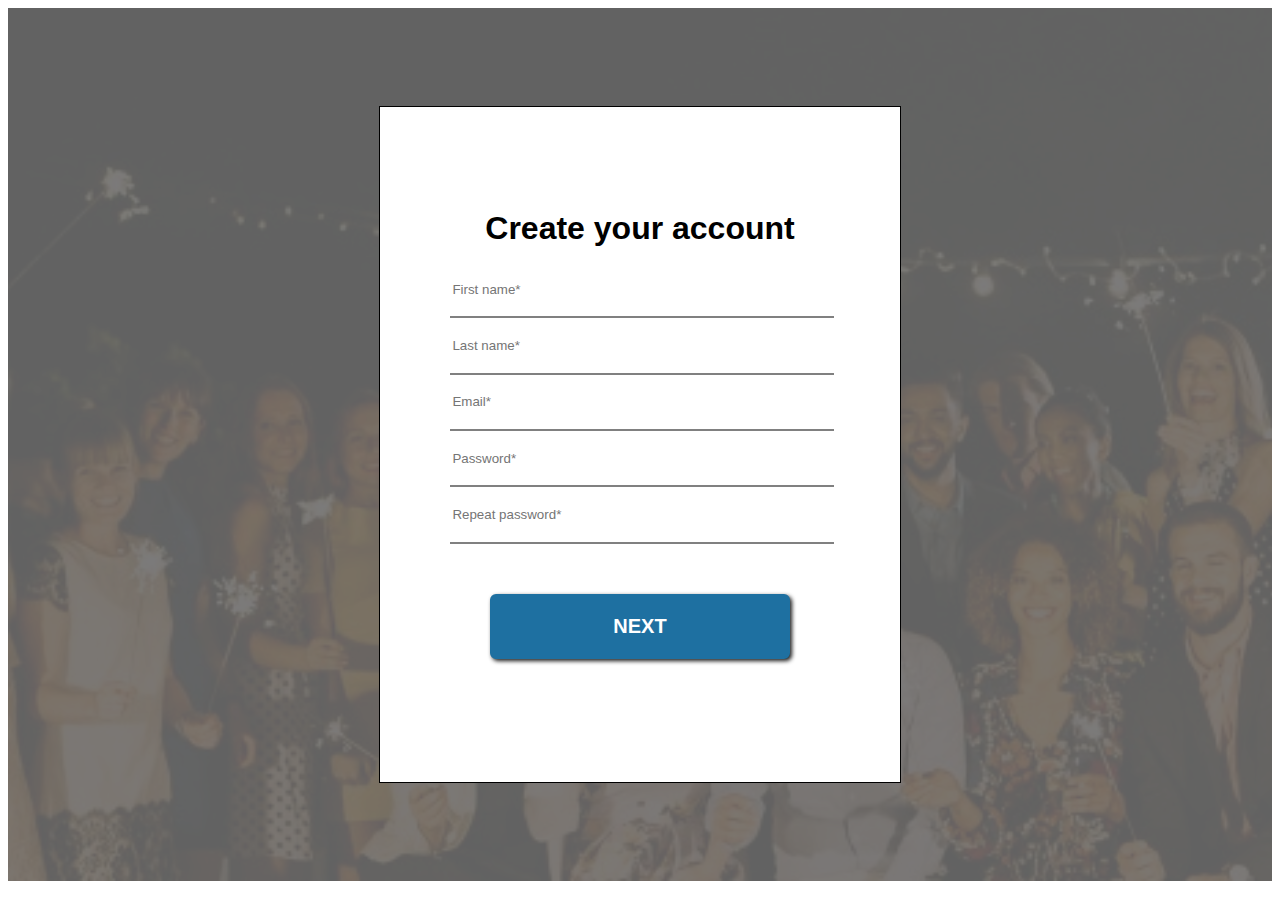
<file: 2postForm/form.html>
<!DOCTYPE html>
<html lang="en">
<head>
    <meta charset="UTF-8">
    <meta http-equiv="X-UA-Compatible" content="IE=edge">
    <meta name="viewport" content="width=device-width, initial-scale=1.0">
    <title>Registration form</title>
    <link rel="stylesheet" href="form.css">
</head>
<body>
    <div class="screen__background-image">
        <div class="screen__background">
            <div class="form__wrapper">
                <form action="" onsubmit="return false;" class="form">
                    <h1 class="form__title">Create your account</h1>

                    <input class="form__input" id="firstname" type="text" placeholder="First name*" required>

                    <input class="form__input" id="lastname" type="text" placeholder="Last name*" required>

                    <input class="form__input" id="email" type="email" pattern="[^@\s]+@[^@\s]+\.[^@\s]+" placeholder="Email*" required>

                    <input class="form__input" id="password" type="password" minlength="5" placeholder="Password*" required>

                    <input class="form__input input-last" id="repeat-password" type="password" placeholder="Repeat password*" required>

                    <div class="form__warning-message" id="warnmessage"></div>

                    <button class="form__btn" type="submit" id="button">Next</button>
                </form>
            </div>
        </div>
    </div>

    <script src="form.js"></script>
</body>
</html>
</file>
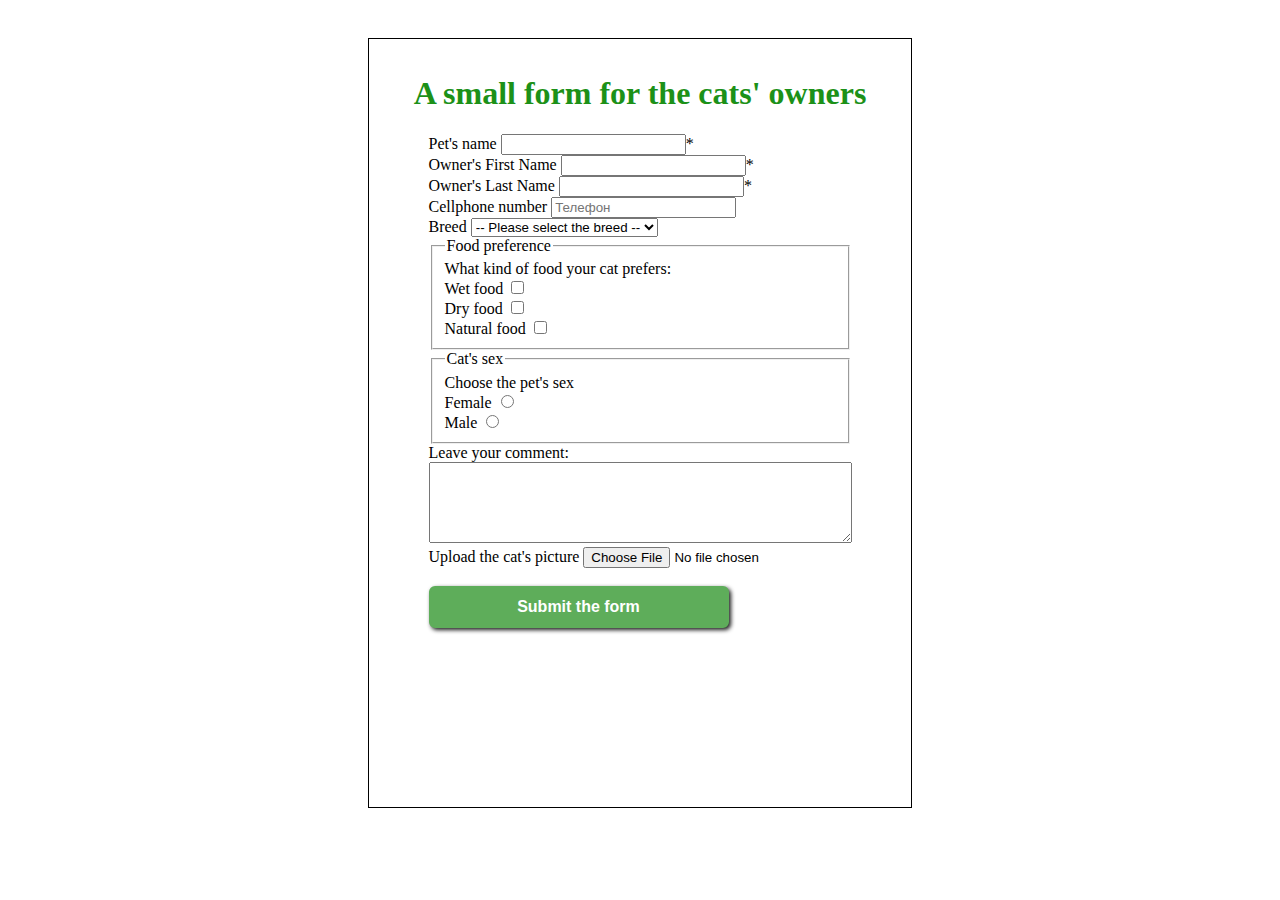
<file: 3postCatsForm/catform.html>
<!DOCTYPE html>
<html lang="en">
<head>
    <meta charset="UTF-8">
    <meta name="viewport" content="width=device-width, initial-scale=1.0">
    <title>Form</title>
    <style>
        body {
            display: flex;
            justify-content: center;
        }

        input:required:valid {box-shadow: 0 0 5px 1px green;}

        .form__wrapper {
            width: 40vw;
            height: 82vh;
            margin-top: 30px;
            border: black 1px solid;
            padding: 15px;
            display: flex;
            flex-direction: column;
            justify-items: center;
            align-items: center;
        }

        #submitBtn {
            width: 300px;
            height: 8%;
            background-color: rgb(94, 173, 90);
            border: 2px solid rgb(94, 173, 90);
            border-radius: 6px;
            padding: 10px;
            font-weight: 700;
            font-size: 16px;
            line-height: 18px;
            color: #FFFFFF;
            box-shadow: 2px 2px 4px rgba(0, 0, 0, 0.9);
            cursor: pointer;
        }
    </style>
</head>

<body>
    <div class="form__wrapper">
        <h1>
            <span style="color: rgb(28, 145, 24);">A small form for the cats' owners</span>
        </h1>
        <form id="formCat">
            <div>
                <label for="pet-name">Pet's name</label>
                <input type="text" id="pet-name" name="pet-name" required/>*
            </div>
            <div>
                <label for="first-name">Owner's First Name</label>
                <input type="text" id="first-name" name="first-name" required/>*
            </div>
            <div>
                <label for="last-name">Owner's Last Name</label>
                <input type="text" id="last-name" name="last-name" required/>*
            </div>
            <div>
                <label for="cellphone-number">Cellphone number</label>
                <input type="tel" name="phone" placeholder="Телефон" pattern="/^\+?(\d{1,3})?[- .]?\(?(?:\d{2,3})\)?[- .]?\d\d\d[- .]?\d\d\d\d$/" minlength="10" maxlength="20" id="cellphone-number"/>
            </div>
            <div>
                <label for="cat-breed-select">Breed</label>
                    <select name="cats breed" id="cat-breed-select" form="formCat">
                        <option value="No breed">-- Please select the breed --</option>
                        <option value="Domestic shorthair">Domestic shorthair</option>
                        <option value="Abyssinian">Abyssinian</option>
                        <option value="Ragdoll">Ragdoll</option>
                        <option value="British Shorthair">British Shorthair</option>
                        <option value="Maine Coon">Maine Coon</option>
                        <option value="Norwegian Forest Cat">Norwegian Forest Cat</option>
                        <option value="Siamese">Siamese</option>
                        <option value="Bengal">Bengal</option>
                    </select>
                </div>
            <fieldset>
                <legend>Food preference</legend>
            <div>What kind of food your cat prefers:</div>
                <label for="wet-food-preference">Wet food</label>
                <input type="checkbox" id="wet-food-preference" name="wet-food"/>
                <br/>
                <label for="dry-food-preference">Dry food</label>
                <input type="checkbox" id="dry-food-preference" name="dry-food"/>
                <br/>
                <label for="natural-food-preference">Natural food</label>
                <input type="checkbox" id="natural-food-preference" name="natural-food"/>
                <br/>
            </fieldset>
            <fieldset>
                <legend>Cat's sex</legend>
                <div>
                    <div>Choose the pet's sex</div>
                    <label for="female">Female</label>
                    <input type="radio" name="pets-sex" value="female" id="female"/><br/>
                    <label for="male">Male</label>
                    <input type="radio" name="pets-sex" value="male" id="male"/><br/>
                </div>
            </fieldset>
            <div>
                <label for="comment">Leave your comment:</label><br/>
                <textarea rows="5" cols="50" name="comment" maxlength="140" id="comment"></textarea>
            </div>
            <div>
                <label for="cats-picture">Upload the cat's picture</label>
                <input type="file" id="cats-picture"/>
            </div><br/>
            <div>
                <button type="submit" id="submitBtn">Submit the form</button>
            </div>
        </form>
    </div>
    <script src="catformpost.js"></script>
</body>
</html>
</file>
<file: 2postForm/form.css>
.screen__background-image {
    background-image: url(img/10-anniversary_1304x636.jpg);
    background-repeat: no-repeat;
    background-size: cover;
}

.screen__background {
    width: 100%;
    height: 97vh;
    background-color: rgb(109, 109, 109, 0.9);
    display: flex;
    justify-content: center;
    align-items: center;
}

.form__wrapper {
    width: 30%;
    height: 75%;
    border: 1px solid black;
    background-color: white;
    padding: 0px 70px 20px 70px;
}

.form {
    width: 100%;
    height: 100%;
    display: flex;
    flex-flow: column nowrap;
    justify-content: center;
}

.form__title {
    margin: 0 auto;
    margin-bottom: 15px;
}

.form__title,
.form__input,
.form__warning-message,
.form__btn {
    font-family: Arial, sans-serif;
    font-style: normal;
}

.form__input {
    width: 100%;
    height: 8%;
    outline: 0;
    border-width: 0 0 2px;
    border-color: grey;
    
}

input:focus {
    outline: 0;
    border-width: 0 0 3px;
    border-color: #1e70a1;
}

.input-last {
    margin-bottom: 25px;
}

.form__warning-message {
    color: red;
}

.form__btn {
    width: 300px;
    height: 10%;
    margin: 0 auto;
    margin-top: 25px;
    background-color: #1e70a1;
    border: 2px solid #1e70a1;
    border-radius: 6px;
    padding: 10px;
    font-weight: 700;
    font-size: 20px;
    line-height: 22px;
    color: #FFFFFF;
    text-transform: uppercase;
    box-shadow: 2px 2px 4px rgba(0, 0, 0, 0.9);
    cursor: pointer;
    transition: all 0.1s ease;
}

button:hover {
    opacity: 0.8;
}
</file>
